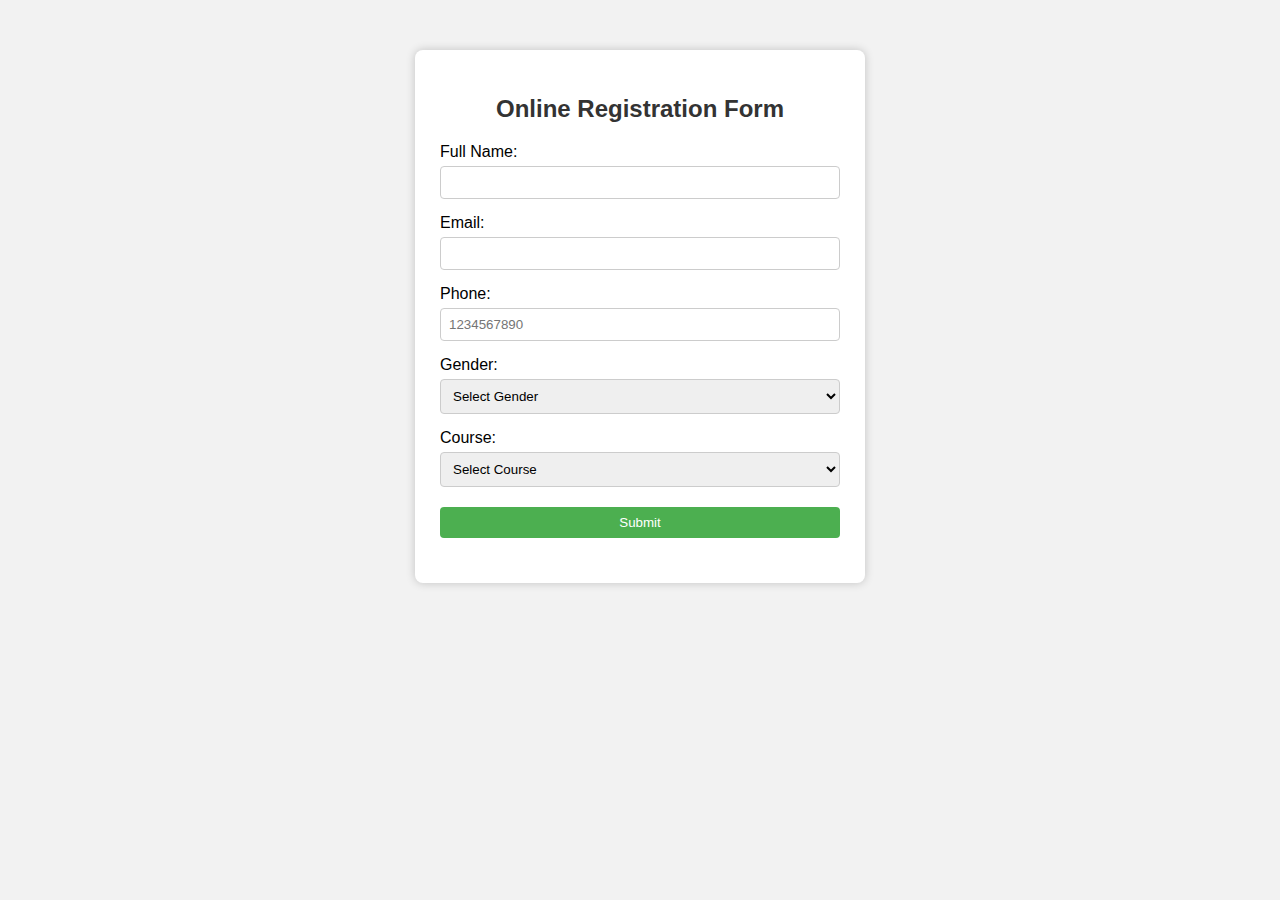
<file: index.html>
<!DOCTYPE html>
<html lang="en">
<head>
    <meta charset="UTF-8">
    <title>Online Registration Form</title>
    <link rel="stylesheet" href="style.css">
    <script src="https://code.jquery.com/jquery-3.7.0.min.js"></script>
    <script src="script.js"></script>
</head>
<body>
    <div class="container">
        <h2>Online Registration Form</h2>
        <form id="registrationForm" action="submit.php" method="POST">
            <label for="name">Full Name:</label>
            <input type="text" id="name" name="name" required>

            <label for="email">Email:</label>
            <input type="email" id="email" name="email" required>

            <label for="phone">Phone:</label>
            <input type="tel" id="phone" name="phone" required pattern="[0-9]{10}" placeholder="1234567890">

            <label for="gender">Gender:</label>
            <select id="gender" name="gender" required>
                <option value="">Select Gender</option>
                <option value="Male">Male</option>
                <option value="Female">Female</option>
                <option value="Other">Other</option>
            </select>

            <label for="course">Course:</label>
            <select id="course" name="course" required>
                <option value="">Select Course</option>
                <option value="Web Development">Web Development</option>
                <option value="Data Science">Data Science</option>
                <option value="UI/UX Design">UI/UX Design</option>
            </select>

            <button type="submit" id="submitBtn">Submit</button>
        </form>
        <div id="successMessage"></div>
    </div>
</body>
</html>
</file>
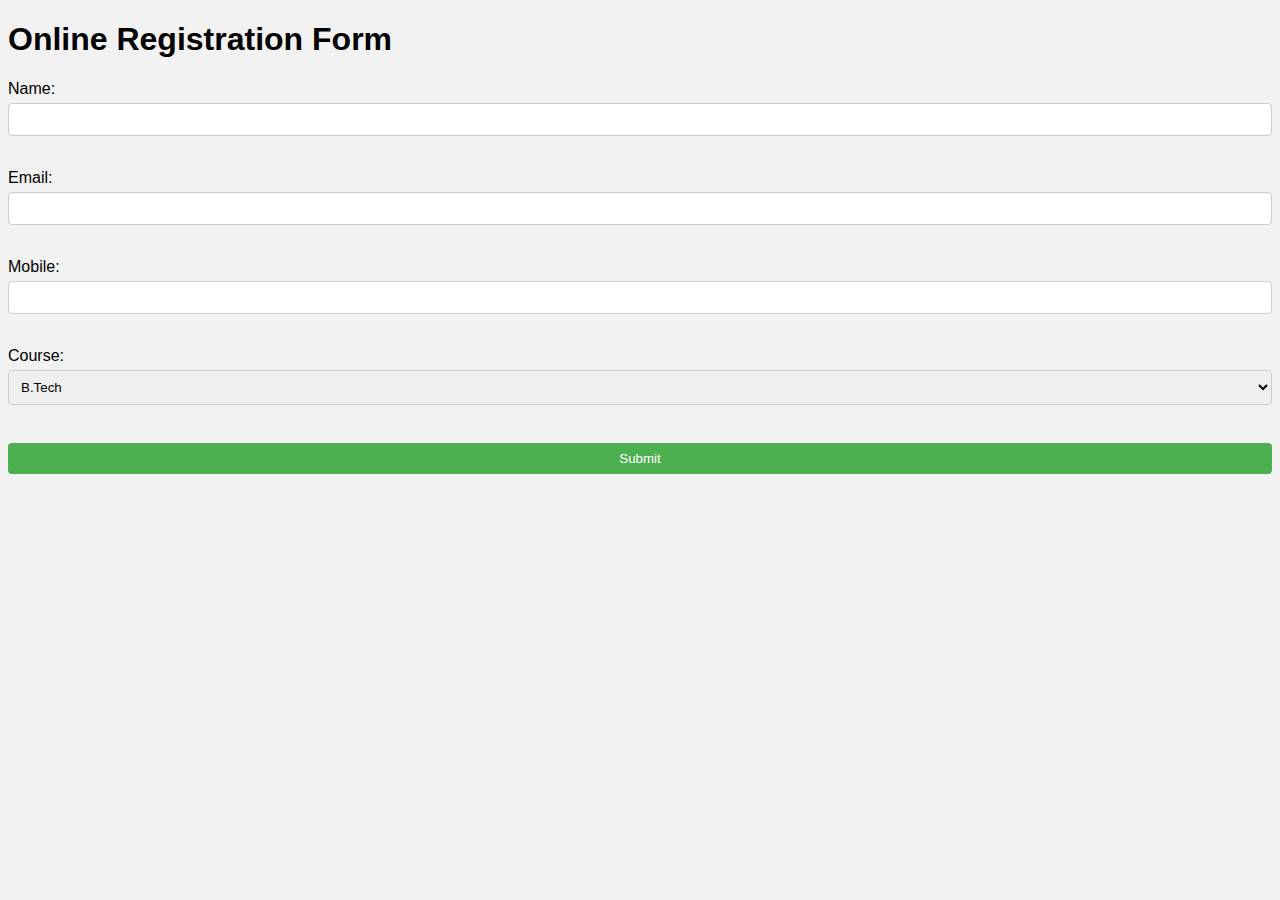
<file: form.html>
<!DOCTYPE html>
<html lang="en">
<head>
    <meta charset="UTF-8">
    <title>Registration Form</title>
    <link rel="stylesheet" href="style.css">
    <script src="https://code.jquery.com/jquery-3.6.0.min.js"></script>
</head>
<body>

<header>
    <h1>Online Registration Form</h1>
</header>

<section class="content">
    <form action="submit.php" method="POST" id="regForm">
        <label>Name:</label>
        <input type="text" name="name" required><br><br>

        <label>Email:</label>
        <input type="email" name="email" required><br><br>

        <label>Mobile:</label>
        <input type="text" name="mobile" required><br><br>

        <label>Course:</label>
        <select name="course">
            <option>B.Tech</option>
            <option>BCA</option>
            <option>MCA</option>
        </select><br><br>

        <button type="submit">Submit</button>
    </form>
</section>

<script>
$("#regForm").submit(function() {
    alert("Form Submitted Successfully!");
});
</script>

</body>
</html>
</file>
<file: style.css>
body {
    font-family: Arial, sans-serif;
    background: #f2f2f2;
}

.container {
    width: 400px;
    margin: 50px auto;
    background: #fff;
    padding: 25px;
    border-radius: 8px;
    box-shadow: 0px 0px 10px rgba(0,0,0,0.2);
}

h2 {
    text-align: center;
    color: #333;
}

label {
    display: block;
    margin-top: 15px;
}

input, select, button {
    width: 100%;
    padding: 8px;
    margin-top: 5px;
    border-radius: 4px;
    border: 1px solid #ccc;
    box-sizing: border-box;
}

button {
    background-color: #4CAF50;
    color: white;
    border: none;
    margin-top: 20px;
    cursor: pointer;
}

button:hover {
    background-color: #45a049;
}

#successMessage {
    margin-top: 20px;
    font-weight: bold;
    color: green;
}
</file>
